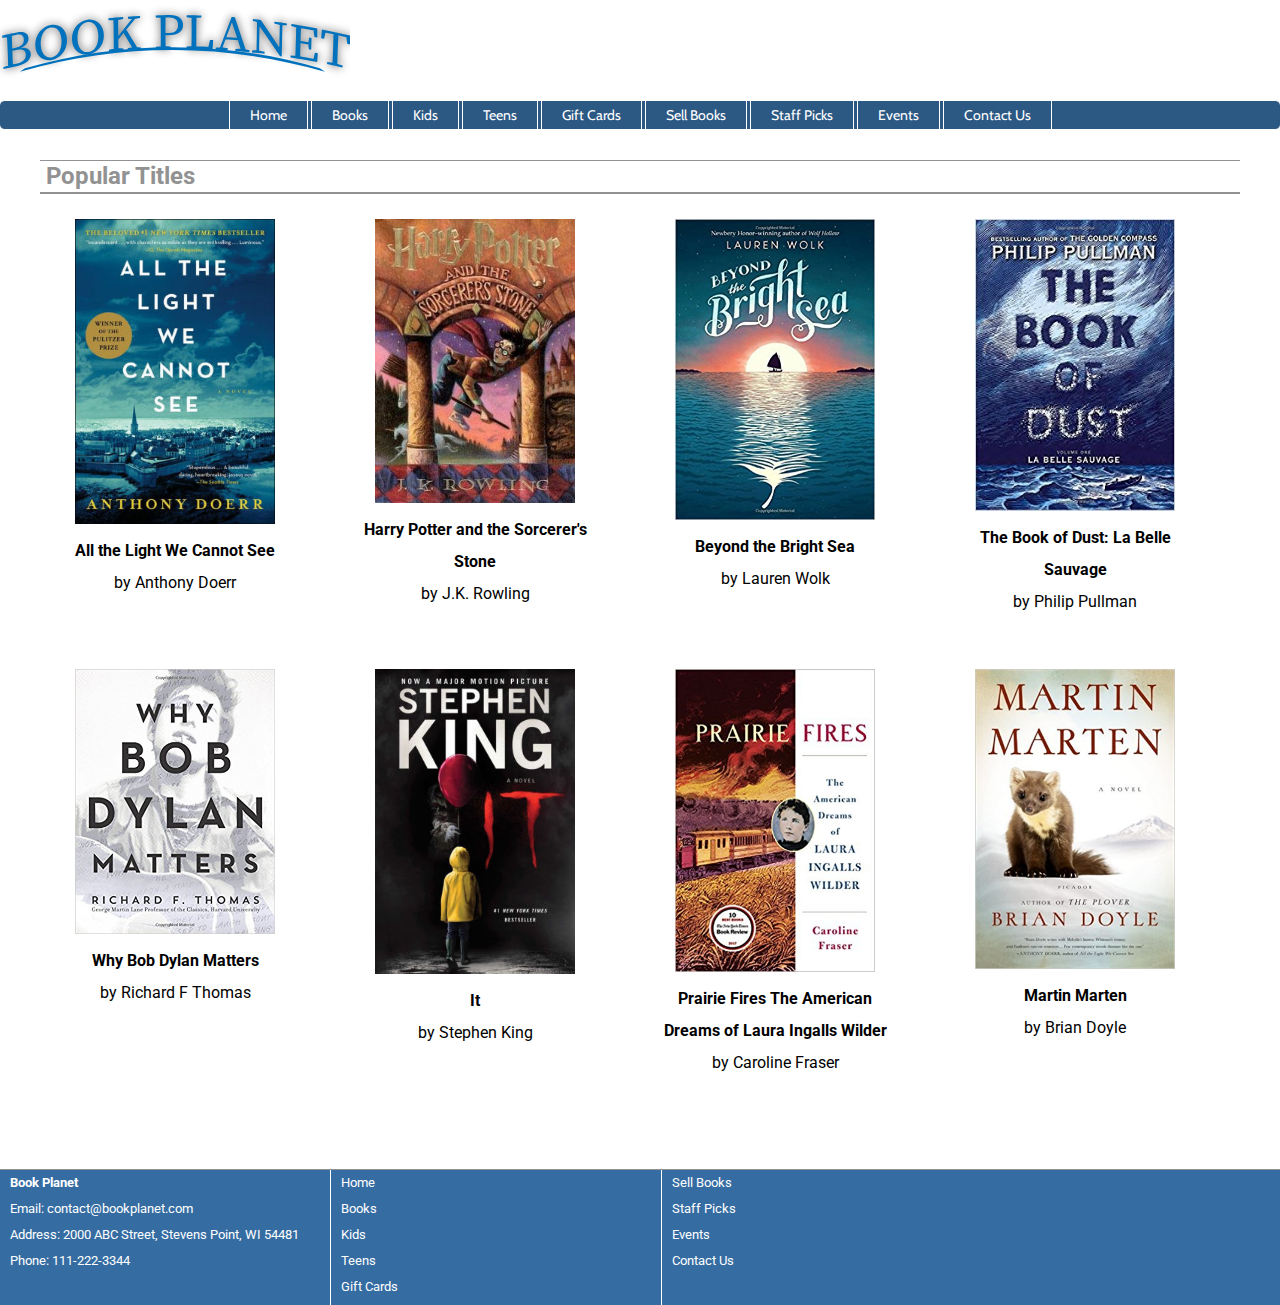
<file: Web Development/index.html>
<!DOCTYPE html>
	<html lang="en">
		<head>
			<title>Book Planet</title>
			<link rel="stylesheet" href="style.css">
			<link href="https://fonts.googleapis.com/css?family=Roboto" rel="stylesheet">
			<link href="https://fonts.googleapis.com/css?family=Cabin" rel="stylesheet">
			<meta charset="UTF-8">
		</head>
		<body>
			<header>
				<a href="index.html">
					<img src="images/logo.svg" alt="NotFound" class="logo">
				</a>
			</header>
			
			<nav>
				<a href="index.html">Home</a>
				<p>Books</p>
				<p>Kids</p>
				<p>Teens</p>
				<p>Gift Cards</p>
				<p>Sell Books</p>
				<a href="pages/staff_picks.html">Staff Picks</a>
				<p>Events</p>
				<p>Contact Us</p>
			</nav>
			
			<main>
				<h2>&nbsp;Popular Titles</h2>
				
				<div id="firstLine">
					<figure>
						<a href="pages/book_page1.html">
							<img src="images/light.jpg" alt="Book" class="book">
						</a>
						<figcaption><strong>All the Light We Cannot See</strong><br>by Anthony Doerr</figcaption>
					</figure>
				
					<figure>
						<img src="images/harry.jpg" alt="Book" class="book">
						<figcaption><strong>Harry Potter and the Sorcerer's Stone</strong><br>by J.K. Rowling</figcaption>
					</figure>
				
					<figure>
						<img src="images/sea.jpg" alt="Book" class="book">
						<figcaption><strong>Beyond the Bright Sea</strong><br>by Lauren Wolk</figcaption>
					</figure>
				
					<figure>
						<img src="images/dust.jpg" alt="Book" class="book">
						<figcaption><strong>The Book of Dust: La Belle Sauvage</strong><br>by Philip Pullman</figcaption>
					</figure>
				</div>
				
				<div id="secondLine">
					<figure>
						<a href="pages/book_page2.html">
							<img src="images/dylan.jpg" alt="Book" class="book">
						</a>
						<figcaption><strong>Why Bob Dylan Matters</strong><br>by Richard F Thomas</figcaption>
					</figure>
				
					<figure>
						<img src="images/it.jpg" alt="Book" class="book">
						<figcaption><strong>It</strong><br>by Stephen King</figcaption>
					</figure>
				
					<figure>
						<img src="images/prairie.jpg" alt="Book" class="book">
						<figcaption><strong>Prairie Fires The American Dreams of Laura Ingalls Wilder</strong><br>by Caroline Fraser</figcaption>
					</figure>
				
					<figure>
						<img src="images/martin.jpg" alt="Book" class="book">
						<figcaption><strong>Martin Marten</strong><br>by Brian Doyle</figcaption>
					</figure>
				</div>
			</main>
			
				<footer>
					<div class="contact">
						<p>Book Planet</p><br>
						<p>Email: contact@bookplanet.com</p><br>
						<p>Address: 2000 ABC Street, Stevens Point, WI 54481</p><br>
						<p>Phone: 111-222-3344</p>
					</div>
					<div class="foot1">
						<a href="index.html">Home</a><br>
						<p>Books</p><br>
						<p>Kids</p><br>
						<p>Teens</p><br>
						<p>Gift Cards</p>
					</div>	
					<div class="foot2">
						<p>Sell Books</p><br>
						<a href="pages/staff_picks.html">Staff Picks</a><br>
						<p>Events</p><br>
						<p>Contact Us</p>
					</div>
				</footer>
		</body>
	</html>
</file>
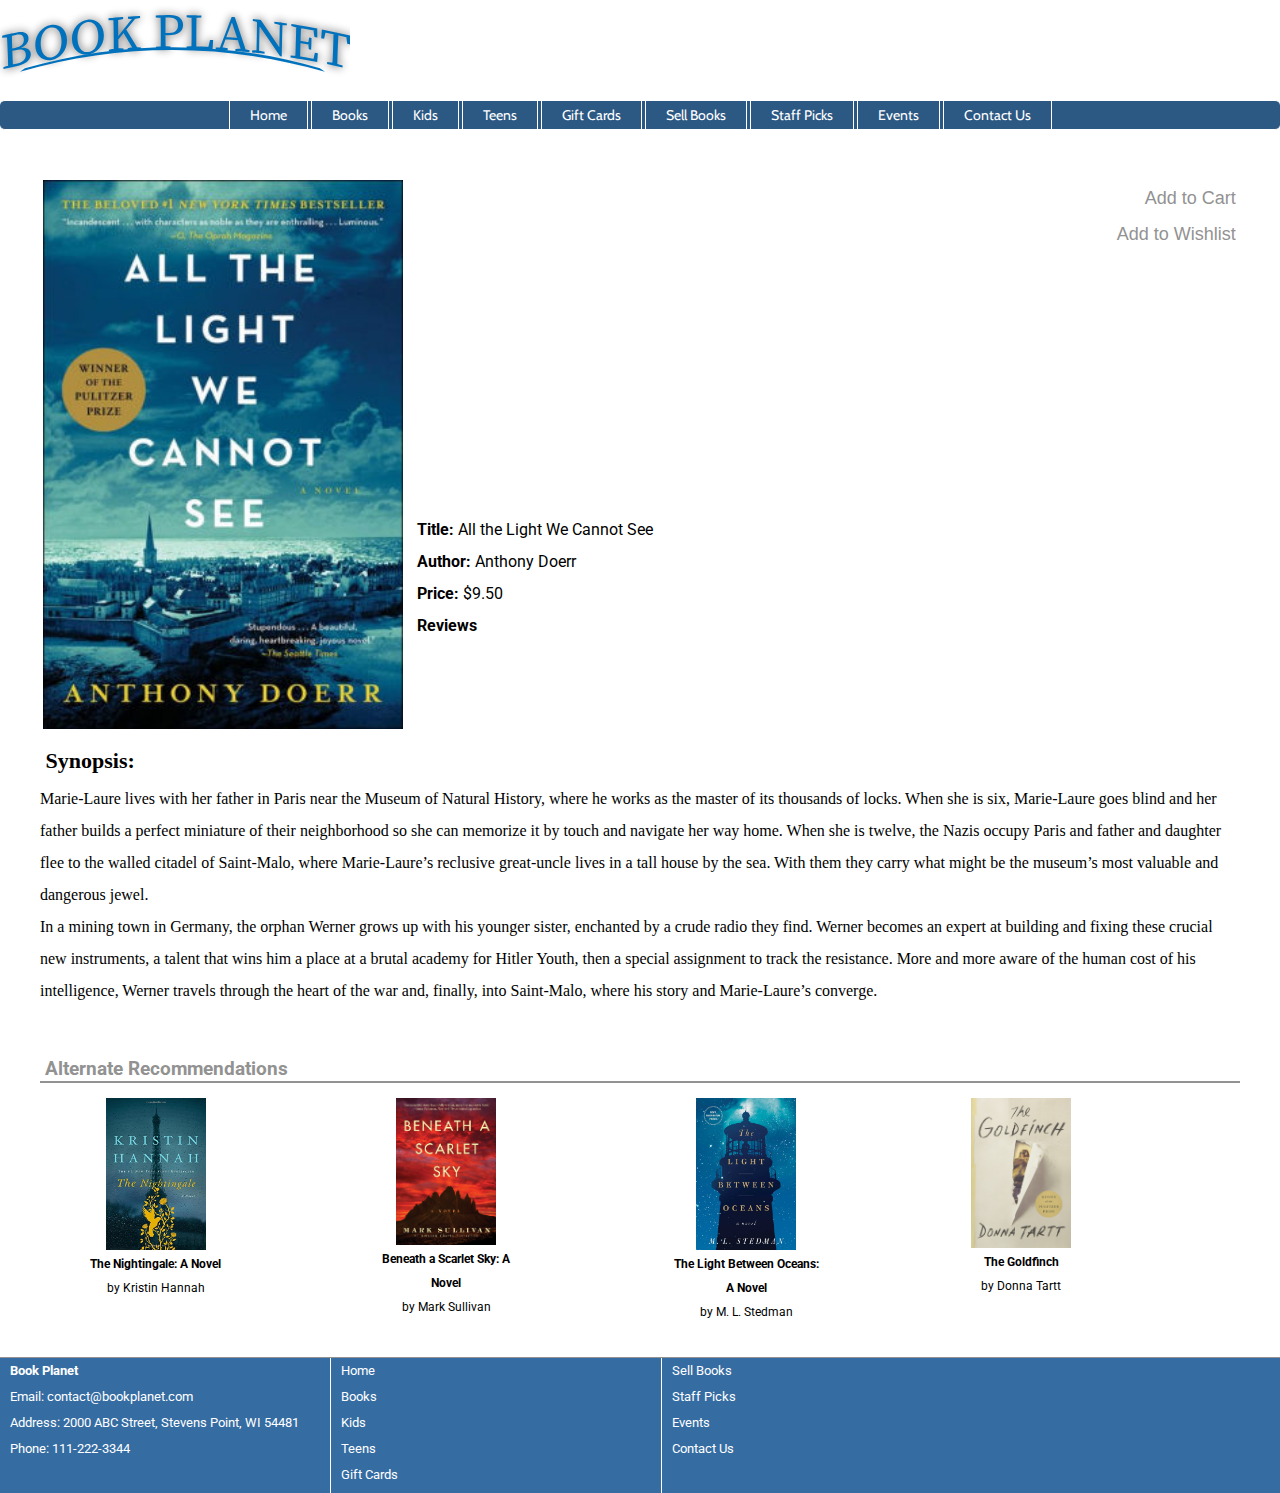
<file: Web Development/pages/book_page1.html>
<!DOCTYPE html>
	<html lang="en">
		<head>
			<title>Book Planet Book Page 1</title>
			<link rel="stylesheet" href="../css/book_style.css">
			<link href="https://fonts.googleapis.com/css?family=Roboto" rel="stylesheet">
			<link href="https://fonts.googleapis.com/css?family=Cabin" rel="stylesheet">
			<meta charset="UTF-8">
		</head>
		<body>
			<header>
				<a href="../index.html">
					<img src="../images/logo.svg" alt="NotFound" class="logo">
				</a>
			</header>
			
			<nav>
				<a href="../index.html">Home</a>
				<p>Books</p>
				<p>Kids</p>
				<p>Teens</p>
				<p>Gift Cards</p>
				<p>Sell Books</p>
				<a href="staff_picks.html">Staff Picks</a>
				<p>Events</p>
				<p>Contact Us</p>
			</nav>
			
			<main>
			<div id="info">
				<article>
					<h6>.</h6>
					<img src="../images/light.jpg" alt="Book" class="book">
					<ul style="list-style-type:none">
						<li><strong>Title:</strong> All the Light We Cannot See</li>
						<li><strong>Author:</strong> Anthony Doerr</li>
						<li><strong>Price:</strong> $9.50</li>
						<li><strong>Reviews</strong></li>
					</ul>
					<div class="add">
						<p>Add to Cart</p>
						<p>Add to Wishlist</p>
					</div>
				</article>
				
				<p class="synopsis">&nbsp;Synopsis:<br>Marie-Laure lives with her father in Paris near the Museum of Natural History, where he works as the master of its thousands of locks. When she is six, Marie-Laure goes blind and her father builds a perfect miniature of their neighborhood so she can memorize it by touch and navigate her way home. When she is twelve, the Nazis occupy Paris and father and daughter flee to the walled citadel of Saint-Malo, where Marie-Laure’s reclusive great-uncle lives in a tall house by the sea. With them they carry what might be the museum’s most valuable and dangerous jewel.<br>
					In a mining town in Germany, the orphan Werner grows up with his younger sister, enchanted by a crude radio they find. Werner becomes an expert at building and fixing these crucial new instruments, a talent that wins him a place at a brutal academy for Hitler Youth, then a special assignment to track the resistance. More and more aware of the human cost of his intelligence, Werner travels through the heart of the war and, finally, into Saint-Malo, where his story and Marie-Laure’s converge.
				</p>
			</div>
				
			<section>
				<h3>&nbsp;Alternate Recommendations</h3>
				<div>
					<figure>
						<img src="../images/nightingale.jpg" alt="NotFound" class="alt">
						<figcaption><strong>The Nightingale: A Novel</strong><br>by Kristin Hannah</figcaption>
					</figure>
					<figure>
						<img src="../images/scarlet.jpg" alt="NotFound" class="alt">
						<figcaption><strong>Beneath a Scarlet Sky: A Novel</strong><br>by Mark Sullivan</figcaption>
					</figure>
					<figure>
						<img src="../images/oceans.jpg" alt="NotFound" class="alt">
						<figcaption><strong>The Light Between Oceans: A Novel</strong><br>by M. L. Stedman</figcaption>
					</figure>
					<figure>
						<img src="../images/goldfinch.jpg" alt="NotFound" class="alt">
						<figcaption><strong>The Goldfinch</strong><br>by Donna Tartt </figcaption>
					</figure>
				</div>
			</section>
			</main>
			
			<footer>
				<div class="contact">
					<p>Book Planet</p><br>
					<p>Email: contact@bookplanet.com</p><br>
					<p>Address: 2000 ABC Street, Stevens Point, WI 54481</p><br>
					<p>Phone: 111-222-3344</p>
				</div>
				<div class="foot1">
					<a href="../index.html">Home</a><br>
					<p>Books</p><br>
					<p>Kids</p><br>
					<p>Teens</p><br>
					<p>Gift Cards</p>
				</div>	
				<div class="foot2">
					<p>Sell Books</p><br>
					<a href="staff_picks.html">Staff Picks</a><br>
					<p>Events</p><br>
					<p>Contact Us</p>
				</div>
			</footer>
		</body>
	</html>
</file>
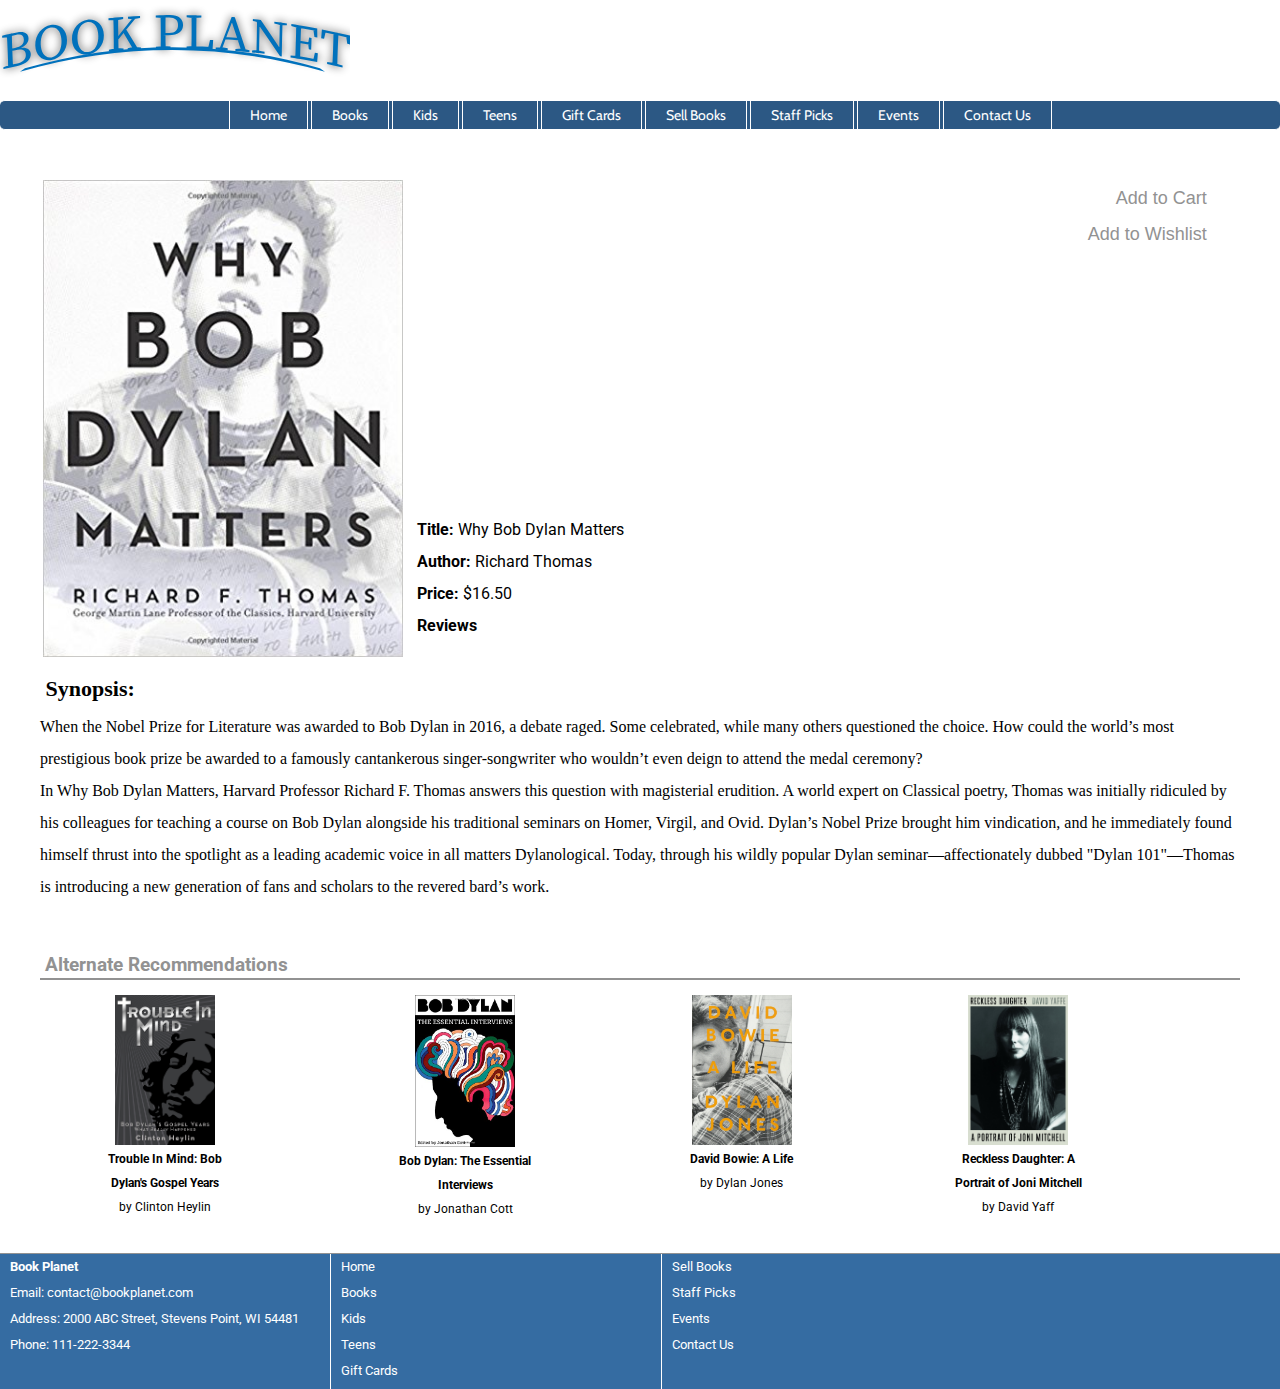
<file: Web Development/pages/book_page2.html>
<!DOCTYPE html>
	<html lang="en">
		<head>
			<title>Book Planet Book Page 2</title>
			<link rel="stylesheet" href="../css/book_style.css">
			<link href="https://fonts.googleapis.com/css?family=Roboto" rel="stylesheet">
			<link href="https://fonts.googleapis.com/css?family=Cabin" rel="stylesheet">
			<meta charset="UTF-8">
		</head>
		<body>
			<header>
				<a href="../index.html">
					<img src="../images/logo.svg" alt="NotFound" class="logo">
				</a>
			</header>
			
			<nav>
				<a href="../index.html">Home</a>
				<p>Books</p>
				<p>Kids</p>
				<p>Teens</p>
				<p>Gift Cards</p>
				<p>Sell Books</p>
				<a href="staff_picks.html">Staff Picks</a>
				<p>Events</p>
				<p>Contact Us</p>
			</nav>
			
			<main>
			<div id="info">
				<article>
					<h6>.</h6>
					<img src="../images/dylan.jpg" alt="Book" class="book">
					<ul style="list-style-type:none">
						<li><strong>Title:</strong> Why Bob Dylan Matters</li>
						<li><strong>Author:</strong> Richard Thomas</li>
						<li><strong>Price:</strong> $16.50</li>
						<li><strong>Reviews</strong></li>
					</ul>
					<div class="add">
						<p>Add to Cart</p>
						<p>Add to Wishlist</p>
					</div>
				</article>	
				
				<p class="synopsis">&nbsp;Synopsis:<br>When the Nobel Prize for Literature was awarded to Bob Dylan in 2016, a debate raged. Some celebrated, while many others questioned the choice.  How could the world’s most prestigious book prize be awarded to a famously cantankerous singer-songwriter who wouldn’t even deign to attend the medal ceremony?<br>
					In Why Bob Dylan Matters, Harvard Professor Richard F. Thomas answers this question with magisterial erudition. A world expert on Classical poetry, Thomas was initially ridiculed by his colleagues for teaching a course on Bob Dylan alongside his traditional seminars on Homer, Virgil, and Ovid. Dylan’s Nobel Prize brought him vindication, and he immediately found himself thrust into the spotlight as a leading academic voice in all matters Dylanological. Today, through his wildly popular Dylan seminar—affectionately dubbed "Dylan 101"—Thomas is introducing a new generation of fans and scholars to the revered bard’s work.
				</p>
			</div>
				
			<section>
				<h3>&nbsp;Alternate Recommendations</h3>
				<div>
					<figure>
						<img src="../images/trouble.jpg" alt="NotFound" class="alt">
						<figcaption><strong>Trouble In Mind: Bob Dylan's Gospel Years</strong><br>by Clinton Heylin</figcaption>
					</figure>
					<figure>
						<img src="../images/interviews.jpg" alt="NotFound" class="alt">
						<figcaption><strong>Bob Dylan: The Essential Interviews</strong><br>by Jonathan Cott </figcaption>
					</figure>
					<figure>
						<img src="../images/bowie.jpg" alt="NotFound" class="alt">
						<figcaption><strong>David Bowie: A Life</strong><br>by Dylan Jones</figcaption>
					</figure>
					<figure>
						<img src="../images/reckless.jpg" alt="NotFound" class="alt">
						<figcaption><strong>Reckless Daughter: A Portrait of Joni Mitchell</strong><br>by David Yaff</figcaption>
					</figure>
				</div>
			</section>
			</main>
			
			<footer>
				<div class="contact">
					<p>Book Planet</p><br>
					<p>Email: contact@bookplanet.com</p><br>
					<p>Address: 2000 ABC Street, Stevens Point, WI 54481</p><br>
					<p>Phone: 111-222-3344</p>
				</div>
				<div class="foot1">
					<a href="../index.html">Home</a><br>
					<p>Books</p><br>
					<p>Kids</p><br>
					<p>Teens</p><br>
					<p>Gift Cards</p>
				</div>	
				<div class="foot2">
					<p>Sell Books</p><br>
					<a href="staff_picks.html">Staff Picks</a><br>
					<p>Events</p><br>
					<p>Contact Us</p>
				</div>
			</footer>
		</body>
	</html>
</file>
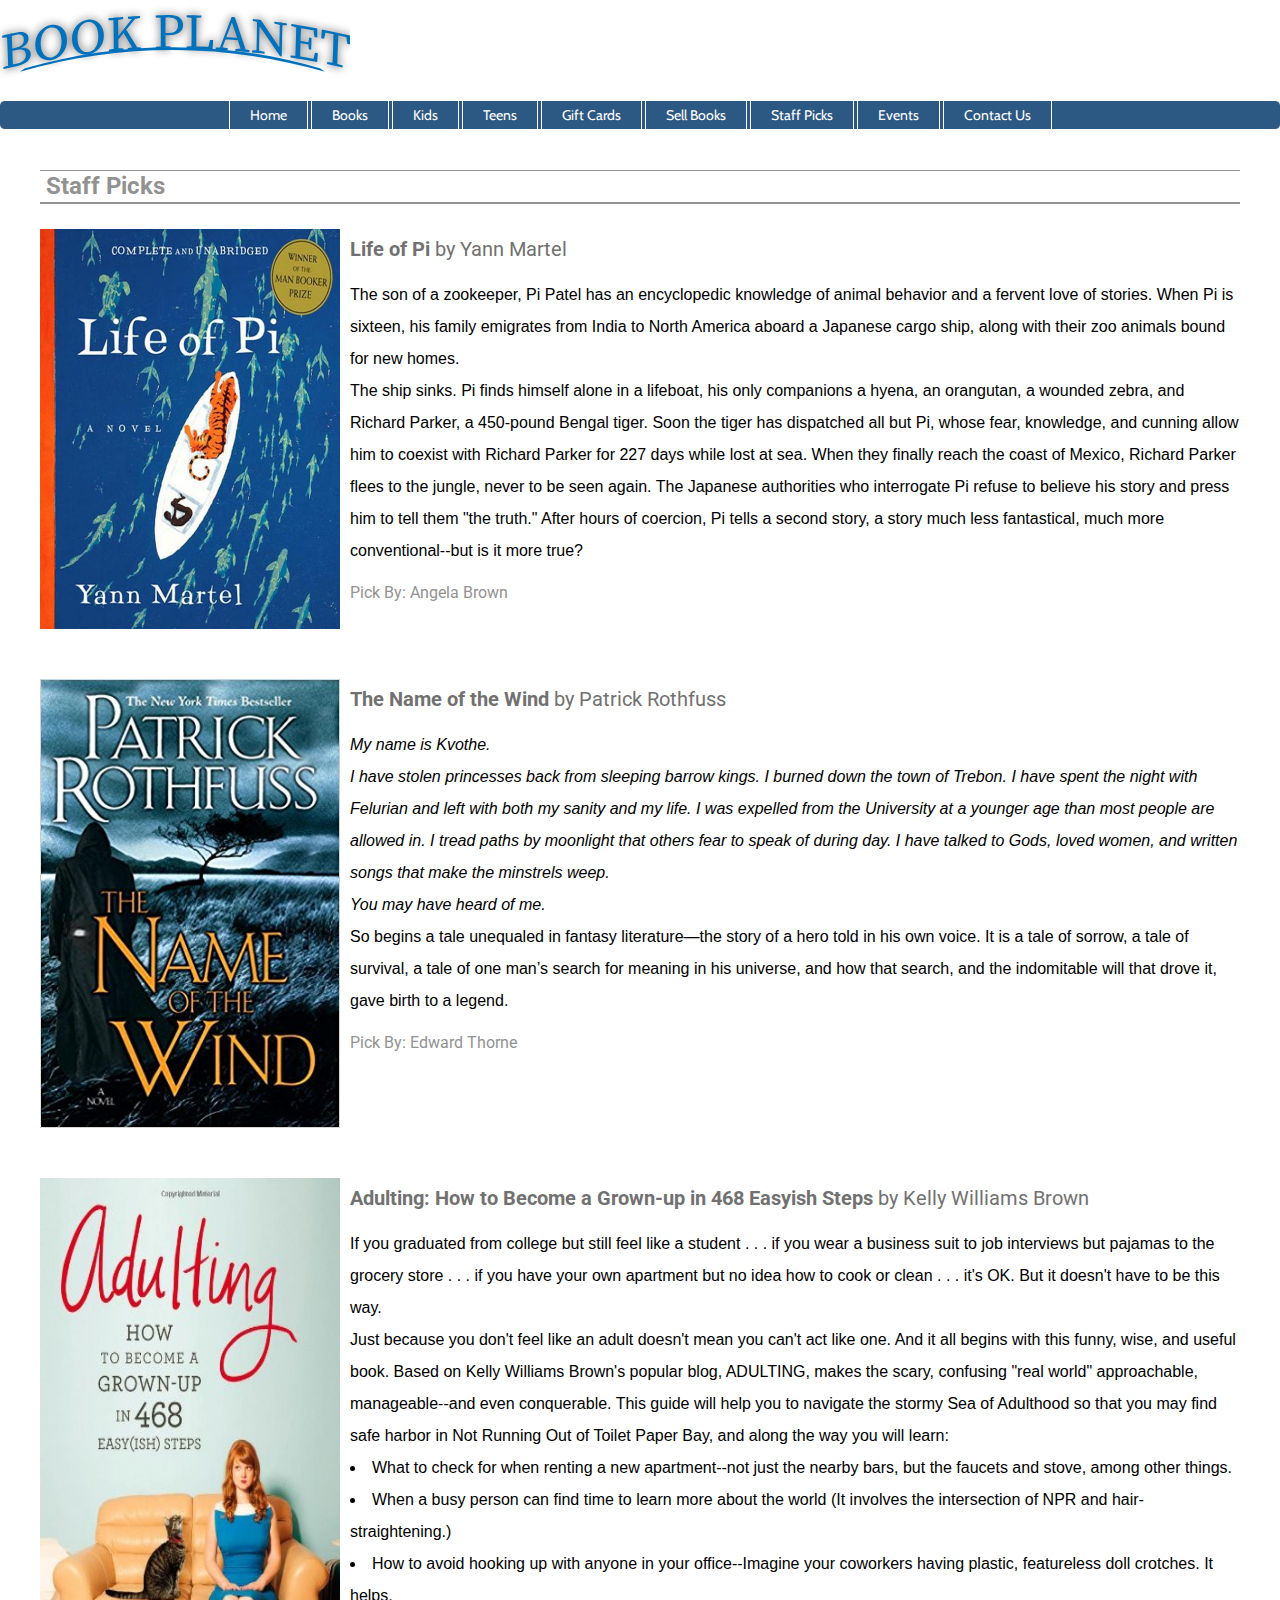
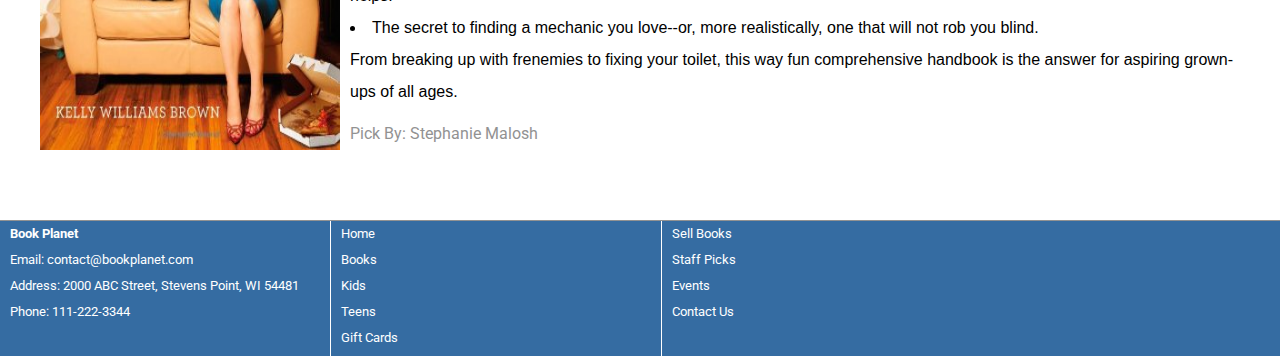
<file: Web Development/pages/staff_picks.html>
<!DOCTYPE html>
	<html lang="en">
		<head>
			<title>Book Planet Staff Picks</title>
			<link rel="stylesheet" href="../css/staff_style.css">
			<link href="https://fonts.googleapis.com/css?family=Roboto" rel="stylesheet">
			<link href="https://fonts.googleapis.com/css?family=Cabin" rel="stylesheet">
			<meta charset="UTF-8">
		</head>
		<body>
			<header>
				<a href="../index.html">
					<img src="../images/logo.svg" alt="NotFound" class="logo">
				</a>
			</header>
			
			<nav>
				<a href="../index.html">Home</a>
				<p>Books</p>
				<p>Kids</p>
				<p>Teens</p>
				<p>Gift Cards</p>
				<p>Sell Books</p>
				<a href="staff_picks.html">Staff Picks</a>
				<p>Events</p>
				<p>Contact Us</p>
			</nav>
			
			<main>
				<h2>&nbsp;Staff Picks</h2>
				
				<div class="pick">
					<img src="../images/pi.jpg" alt="Book" class="book" id="pi">
					<div>
						<p class="title"><strong>Life of Pi</strong> by Yann Martel</p>
						<p class="synopsis">The son of a zookeeper, Pi Patel has an encyclopedic knowledge of animal behavior and a fervent love of stories. When Pi is sixteen, his family emigrates from India to North America aboard a Japanese cargo ship, along with their zoo animals bound for new homes.<br>
							The ship sinks. Pi finds himself alone in a lifeboat, his only companions a hyena, an orangutan, a wounded zebra, and Richard Parker, a 450-pound Bengal tiger. Soon the tiger has dispatched all but Pi, whose fear, knowledge, and cunning allow him to coexist with Richard Parker for 227 days while lost at sea. When they finally reach the coast of Mexico, Richard Parker flees to the jungle, never to be seen again. The Japanese authorities who interrogate Pi refuse to believe his story and press him to tell them "the truth." After hours of coercion, Pi tells a second story, a story much less fantastical, much more conventional--but is it more true?</p>
						<p class="staff">Pick By: Angela Brown</p>
					</div>
				</div>
				
				<div class="pick">
					<img src="../images/wind.jpg" alt="Book" class="book">
					<div>
						<p class="title"><strong>The Name of the Wind</strong> by Patrick Rothfuss</p>
						<p class="synopsis"><i>My name is Kvothe.<br>

							I have stolen princesses back from sleeping barrow kings. I burned down the town of Trebon. I have spent the night with Felurian and left with both my sanity and my life. I was expelled from the University at a younger age than most people are allowed in. I tread paths by moonlight that others fear to speak of during day. I have talked to Gods, loved women, and written songs that make the minstrels weep.<br>

							You may have heard of me.</i><br>
	 
							So begins a tale unequaled in fantasy literature—the story of a hero told in his own voice. It is a tale of sorrow, a tale of survival, a tale of one man’s search for meaning in his universe, and how that search, and the indomitable will that drove it, gave birth to a legend.</p>
						<p class="staff">Pick By: Edward Thorne</p>
					</div>
				</div>
				
				<div class="pick">
					<img src="../images/adult.jpg" alt="Book" class="book">
					<div>
						<p class="title"><strong>Adulting: How to Become a Grown-up in 468 Easyish Steps</strong> by Kelly Williams Brown</p>
						<div class="synopsis">
							<p>If you graduated from college but still feel like a student . . . if you wear a business suit to job interviews but pajamas to the grocery store . . . if you have your own apartment but no idea how to cook or clean . . . it's OK. But it doesn't have to be this way.<br>
								Just because you don't feel like an adult doesn't mean you can't act like one. And it all begins with this funny, wise, and useful book. Based on Kelly Williams Brown's popular blog, ADULTING, makes the scary, confusing "real world" approachable, manageable--and even conquerable. This guide will help you to navigate the stormy Sea of Adulthood so that you may find safe harbor in Not Running Out of Toilet Paper Bay, and along the way you will learn:</p>
								<ul>
									<li>What to check for when renting a new apartment--not just the nearby bars, but the faucets and stove, among other things.</li>
									<li>When a busy person can find time to learn more about the world (It involves the intersection of NPR and hair-straightening.)</li>
									<li>How to avoid hooking up with anyone in your office--Imagine your coworkers having plastic, featureless doll crotches. It helps.</li>
									<li>The secret to finding a mechanic you love--or, more realistically, one that will not rob you blind.</li>
								</ul>
							<p>From breaking up with frenemies to fixing your toilet, this way fun comprehensive handbook is the answer for aspiring grown-ups of all ages.</p>
						</div>
						<p class="staff">Pick By: Stephanie Malosh</p>
					</div>
				</div>
			</main>
			
			<footer>
				<div class="contact">
					<p>Book Planet</p><br>
					<p>Email: contact@bookplanet.com</p><br>
					<p>Address: 2000 ABC Street, Stevens Point, WI 54481</p><br>
					<p>Phone: 111-222-3344</p>
				</div>
				<div class="foot1">
					<a href="../index.html">Home</a><br>
					<p>Books</p><br>
					<p>Kids</p><br>
					<p>Teens</p><br>
					<p>Gift Cards</p>
				</div>
				<div class="foot2">
					<p>Sell Books</p><br>
					<a href="staff_picks.html">Staff Picks</a><br>
					<p>Events</p><br>
					<p>Contact Us</p>
				</div>
			</footer>
		</body>
	</html>
</file>
<file: Web Development/style.css>
html, body, div, span, object, iframe, h1, h2, h3, h4, h5, h6, p, blockquote, pre, a, abbr, acronym, address, big, cite, code, del, dfn, em, img, ins, kbd, q, s, samp,small, strike, strong, sub, sup, tt, var, b, u, i, center, dl, dt, dd, ol, ul, li, fieldset, form, label, legend, 
table, caption, tbody, tfoot, thead, tr, th, td, article, aside, canvas, details, embed, 
figure, figcaption, footer, header, hgroup, menu, nav, output, ruby, section, summary, 
time, mark, audio, video{
	margin: 0;
	padding: 0;
	border: 0;
	vertical-align: baseline;
	line-height: 2;
}

article, aside, details, figcaption, figure, footer, header, hgroup, menu, nav, section{
	display: block;

}

.logo{
	width: 350px;
	margin-bottom: 10px;
}

h1, h2, h3{
	font-family: 'Roboto', calibri, sans-serif;
	color: #929292;
}

a{
	text-decoration: none;
	color: white;
}

a:hover{
	color: #929292;
}

nav{
	font-family: 'Cabin', Arial, Helvetica, sans-serif;
	font-size: 14px;
	color: white;
	text-align: center;
	line-height: 1.3;
	background-color: #2C5884;
	border-top: solid 1px #FFFFFF;
	border-bottom: solid 1px #FFFFFF;
	margin: auto;
	border-radius: 5px;
}

nav p, nav a{
	padding: 5px 10px 5px 10px;
	color: white;
	border-left: 1px solid #fff;
	border-right: 1px solid #fff;
	padding-left: 20px;
	padding-right: 20px;
	display: inline;
}

main{
	width: 1200px;
	margin: auto;
	
}

h2{
	border-top: 1px solid #929292;
	border-bottom: 2px solid #929292;
	line-height: 1.3;
	margin-top: 30px;
	margin-bottom: 25px;
}

figure{
	width: 250px;
	text-align: center;
	float: left;
	margin-right: 40px;
	margin-left: 10px;
	font-family: 'Roboto', calibri, sans-serif;
}

#firstLine{
	height: 450px;
}

#secondLine{
	height: 500px;
}

.book{
	width: 200px;
}

footer{
	border-top: solid 1px #929292;
	color: white;
	background-color: #356CA2;
	font-family: 'Roboto', calibri, sans-serif;
	font-size: 13px;
	height: 135px;
	display: flex;
}

footer p{
	display: inline;
}

.contact{
	margin-left: 10px;
	border-right: solid white 1px;
	width: 25%;
	padding-bottom: 30px;
}

.contact:first-line{
	font-weight: bold;
}

.foot1{
	float: left;
	margin-left: 10px;
	width: 25%;
	border-right: solid white 1px;
}

.foot2{
	float: left;
	margin-left: 10px;
	width: 25%;
}
</file>
<file: Web Development/css/book_style.css>
html, body, div, span, object, iframe, h1, h2, h3, h4, h5, h6, p, blockquote, pre, a, abbr, acronym, address, big, cite, code, del, dfn, em, img, ins, kbd, q, s, samp,small, strike, strong, sub, sup, tt, var, b, u, i, center, dl, dt, dd, ol, ul, li, fieldset, form, label, legend, 
table, caption, tbody, tfoot, thead, tr, th, td, article, aside, canvas, details, embed, 
figure, figcaption, footer, header, hgroup, menu, nav, output, ruby, section, summary, 
time, mark, audio, video{
	margin: 0;
	padding: 0;
	border: 0;
	vertical-align: baseline;
	line-height: 2;
}

article, aside, details, figcaption, figure, footer, header, hgroup, menu, nav, section{
	display: block;

}

.logo{
	width: 350px;
	margin-bottom: 10px;
}

h1, h2, h3{
	font-family: 'Roboto', calibri, sans-serif;
	color: #929292;
}

a{
	text-decoration: none;
	color: white;
}

a:hover{
	color: #929292;
}

nav{
	font-family: 'Cabin', Arial, Helvetica, sans-serif;
	font-size: 14px;
	color: white;
	text-align: center;
	line-height: 1.3;
	background-color: #2C5884;
	border-top: solid 1px #FFFFFF;
	border-bottom: solid 1px #FFFFFF;
	margin: auto;
	border-radius: 5px;
}

nav p, nav a{
	text-decoration: none;
	padding: 5px 10px 5px 10px;
	color: white;
	border-left: 1px solid #fff;
	border-right: 1px solid #fff;
	padding-left: 20px;
	padding-right: 20px;
	display: inline;
}

main{
	width: 1200px;
	margin: auto;
	margin-top: 50px;
}

h6{
	color: white;
	display: inline;
}

#info{
	font-family: calibri;
	margin-bottom: 50px;
}

.synopsis{
	margin-top: 10px;
}

.synopsis:first-line{
	font-weight: bold;
	font-size: 22px;
}

article{
	display: flex;
}

ul{
	float: left;
	font-family: 'Roboto', calibri, sans-serif;
	font-size: 16px;
	padding: 14px;
	margin-top: 320px;
}

.add{
	text-align: right;
	font-family: Arial;
	font-size: 18px;
	color: #929292;
	float: right;
	margin-left: 450px
}

h2{
	border-top: 1px solid #929292;
	border-bottom: 2px solid #929292;
	line-height: 1.3;
	margin-top: 30px;
	margin-bottom: 25px;
}

h3{
	line-height: 1.3;
	margin-top: 20px;
	margin-bottom: 15px;
	border-bottom: 2px solid #929292;
}

.book{
	width: 360px;
	min-height: 477px;
	max-height: 550px;
}

.alt{
	width: 100px;
}

figure{
	max-width: 150px;
}

section{
	height: 250px;
	margin-bottom: 50px;
}

figure{
	font-family: 'Roboto', calibri, sans-serif;
	font-size: 12px;
	line-height: 1;
	text-align: center;
	margin: auto;
	float: left;
	margin-right: 100px;
	margin-left: 50px;
}

footer{
	border-top: solid 1px #929292;
	color: white;
	background-color: #356CA2;
	font-family: 'Roboto', calibri, sans-serif;
	font-size: 13px;
	height: 135px;
	display: flex;
}

footer p{
	display: inline;
}

.contact{
	margin-left: 10px;
	border-right: solid white 1px;
	width: 25%;
	padding-bottom: 30px;
}

.contact:first-line{
	font-weight: bold;
}

.foot1{
	float: left;
	margin-left: 10px;
	width: 25%;
	border-right: solid white 1px;
}

.foot2{
	float: left;
	margin-left: 10px;
	width: 25%;
}
</file>
<file: Web Development/css/staff_style.css>
html, body, div, span, object, iframe, h1, h2, h3, h4, h5, h6, p, blockquote, pre, a, abbr, acronym, address, big, cite, code, del, dfn, em, img, ins, kbd, q, s, samp,small, strike, strong, sub, sup, tt, var, b, u, i, center, dl, dt, dd, ol, ul, li, fieldset, form, label, legend, 
table, caption, tbody, tfoot, thead, tr, th, td, article, aside, canvas, details, embed, 
figure, figcaption, footer, header, hgroup, menu, nav, output, ruby, section, summary, 
time, mark, audio, video{
	margin: 0;
	padding: 0;
	border: 0;
	vertical-align: baseline;
	line-height: 2;
}

article, aside, details, figcaption, figure, footer, header, hgroup, menu, nav, section{
	display: block;

}

.logo{
	width: 350px;
	margin-bottom: 10px;
}

h1, h2, h3{
	font-family: 'Roboto', calibri, sans-serif;
	color: #929292;
}

a{
	text-decoration: none;
	color: white;
}

a:hover{
	color: #929292;
}

nav{
	font-family: 'Cabin', Arial, Helvetica, sans-serif;
	font-size: 14px;
	color: white;
	text-align: center;
	line-height: 1.3;
	background-color: #2C5884;
	border-top: solid 1px #FFFFFF;
	border-bottom: solid 1px #FFFFFF;
	margin: auto;
	border-radius: 5px;
}

nav p, nav a{
	text-decoration: none;
	padding: 5px 10px 5px 10px;
	color: white;
	border-left: 1px solid #fff;
	border-right: 1px solid #fff;
	padding-left: 20px;
	padding-right: 20px;
	display: inline;
}

main{
	width: 1200px;
	margin: auto;
	margin-top: 40px;
	margin-bottom: 70px;
}

h2{
	border-top: 1px solid #929292;
	border-bottom: 2px solid #929292;
	line-height: 1.3;
	margin-top: 30px;
	margin-bottom: 25px;
}

.pick{
	display: flex;
	margin-bottom: 50px;
}

.book{
	width: 300px;
	margin-right: 10px;
}

#pi{
	max-height: 400px;
}

article{
	float: left;
}

.title{
	font-family: 'Roboto', calibri, sans-serif;
	color: #727171;
	font-size: 20px;
	margin-bottom: 10px;
}

.synopsis, ul{
	font-family: calibri, sans-serif;
}

.staff{
	font-family: 'Roboto', calibri, sans-serif;
	color: #929292;
	margin-top: 10px;
}

ul{
	list-style-position: inside;
}

footer{
	border-top: solid 1px #929292;
	color: white;
	background-color: #356CA2;
	font-family: 'Roboto', calibri, sans-serif;
	font-size: 13px;
	height: 135px;
	display: flex;
}

footer p{
	display: inline;
}

.contact{
	margin-left: 10px;
	border-right: solid white 1px;
	width: 25%;
	padding-bottom: 30px;
}

.contact:first-line{
	font-weight: bold;
}

.foot1{
	float: left;
	margin-left: 10px;
	width: 25%;
	border-right: solid white 1px;
}

.foot2{
	float: left;
	margin-left: 10px;
	width: 25%;
}
</file>
